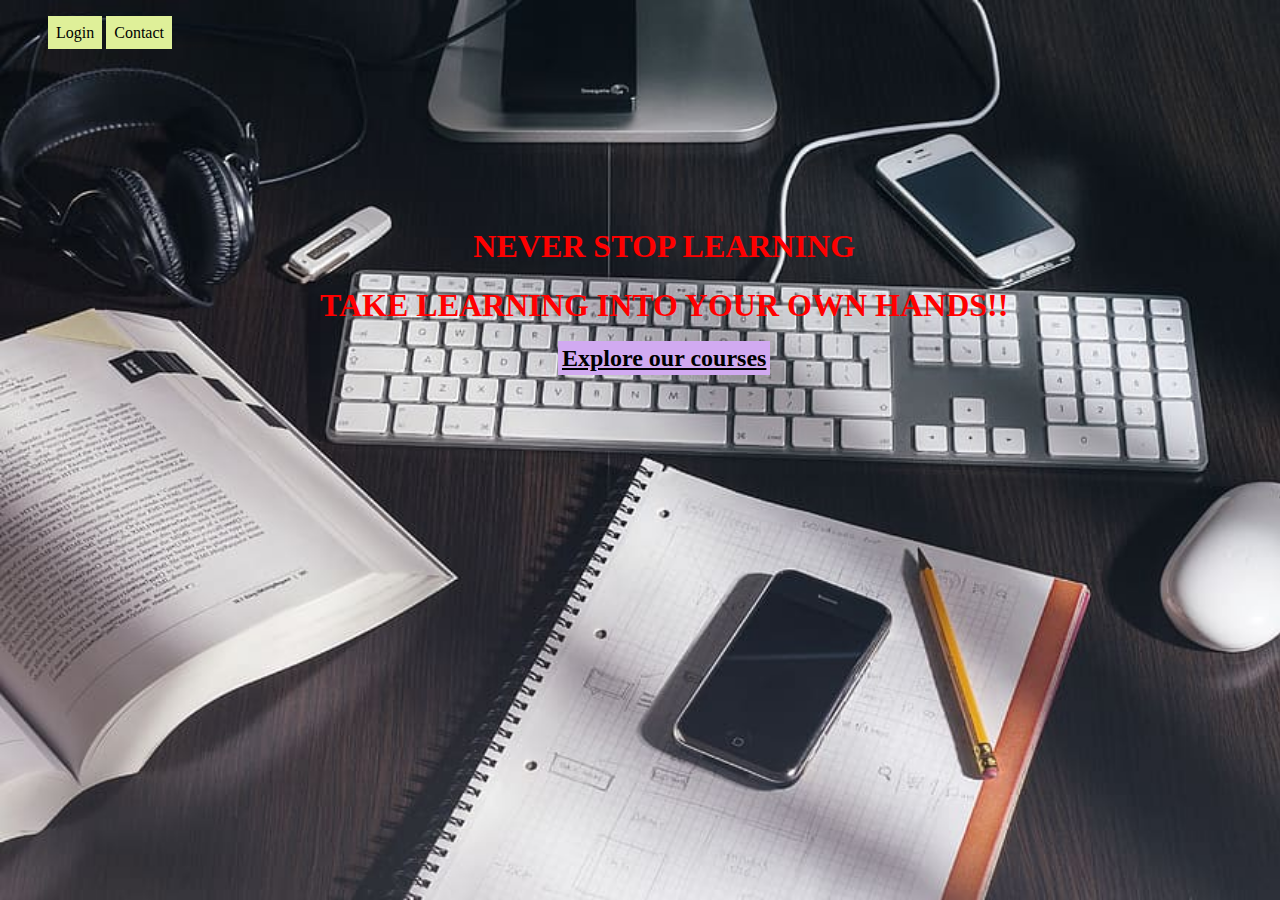
<file: index.html>
<html>
    <head>
        <title>Online Learning</title>
       
            <link rel= "stylesheet" href="design.css"/>
        
        
    </head>
    <body>
        <!-- <img src="p1.jpg" style="width:1000px;height:350px;"> -->
        <ul id="menu">
            <li><a href="login.html">Login</a></li>
            <li><a href="contact.html">Contact</a></li>
        </ul>    
        <!-- <div class="logo"><img src="logo.png" style="width:350px; height:350px;"></div> -->
        <div class='center'>
            
        <h1>NEVER STOP LEARNING</h1> 
        <h1>TAKE LEARNING INTO YOUR OWN HANDS!!</h1>
        
        
        
        <div id="button">
            <h2><a href ="courses.html">Explore our courses</a></h2>
        </div>
    </div>
    </body>
</html>
<!--<li class="active"><a href="index.html">Home</a></li>-->
</file>
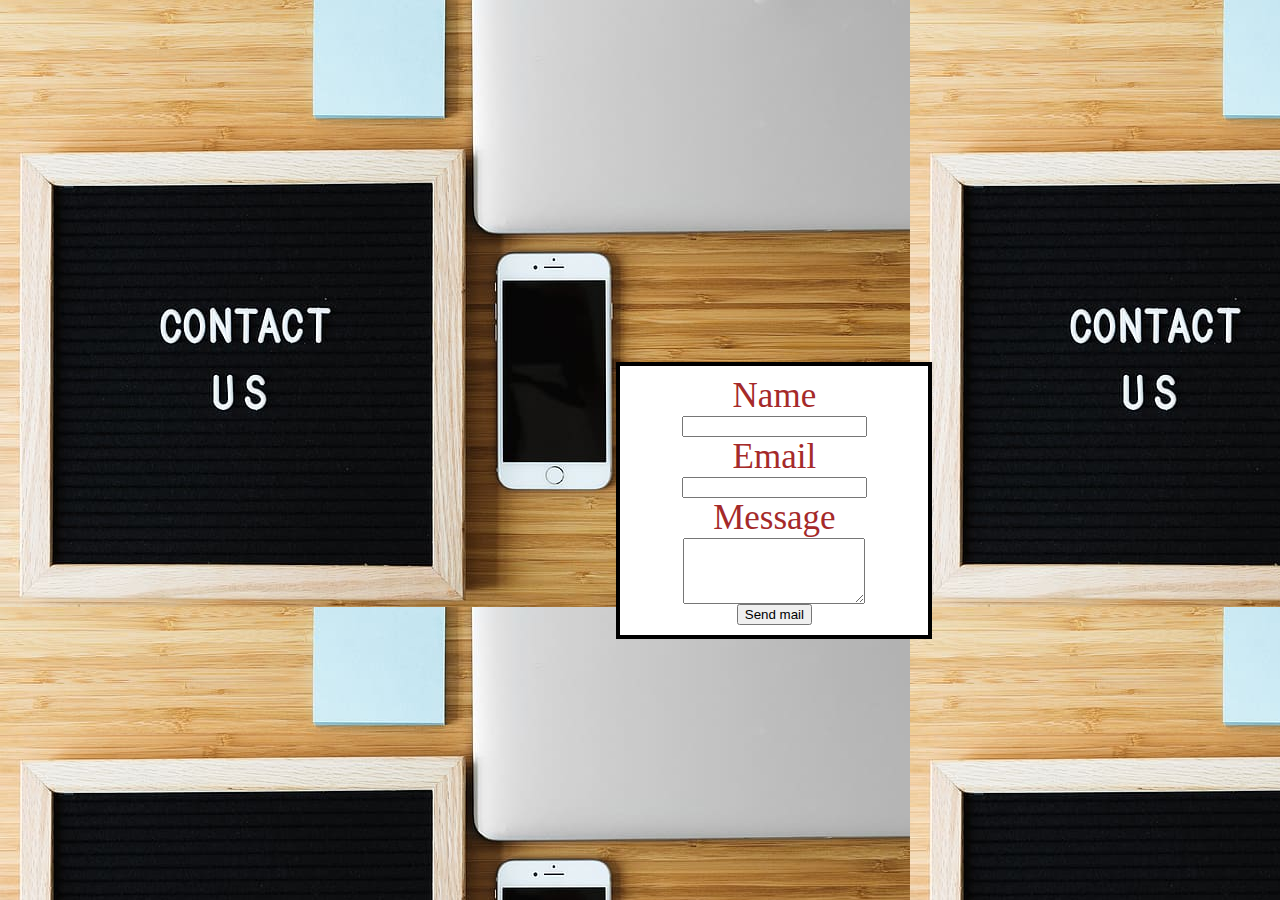
<file: contact.html>
<html>
    <head>
        <title>Contact</title>
        <style>
            body{
                background-image:url("c2.jpg");
               /* background-size: cover;*/
            }
            .center{
                position: absolute;
                top:40%;
                left:48%;
                text-align: center;
                width:25%;
            }

            #details{
                border:4px;
                border-style: solid;
                border-color:black;
                margin:2px;
                padding:10px;
                background-color: white;
                font-size: 35px;
                color:brown;
            }
        </style>
    </head>
    <body>
        <div class="center">
        <form id="details">
            <div><label for="name">Name</label> </div>
            <div><input id="name"/></div>
            <div><label for="mail">Email</label> </div>
            <div><input id="mail" type="email"/></div>
            <div><label for="msg">Message</label> </div>
            <textarea id="msg" rows="4"></textarea>
            <div><input type="submit" value="Send mail"/></div>
        </form>
    </div>
    </body>
</html>
</file>
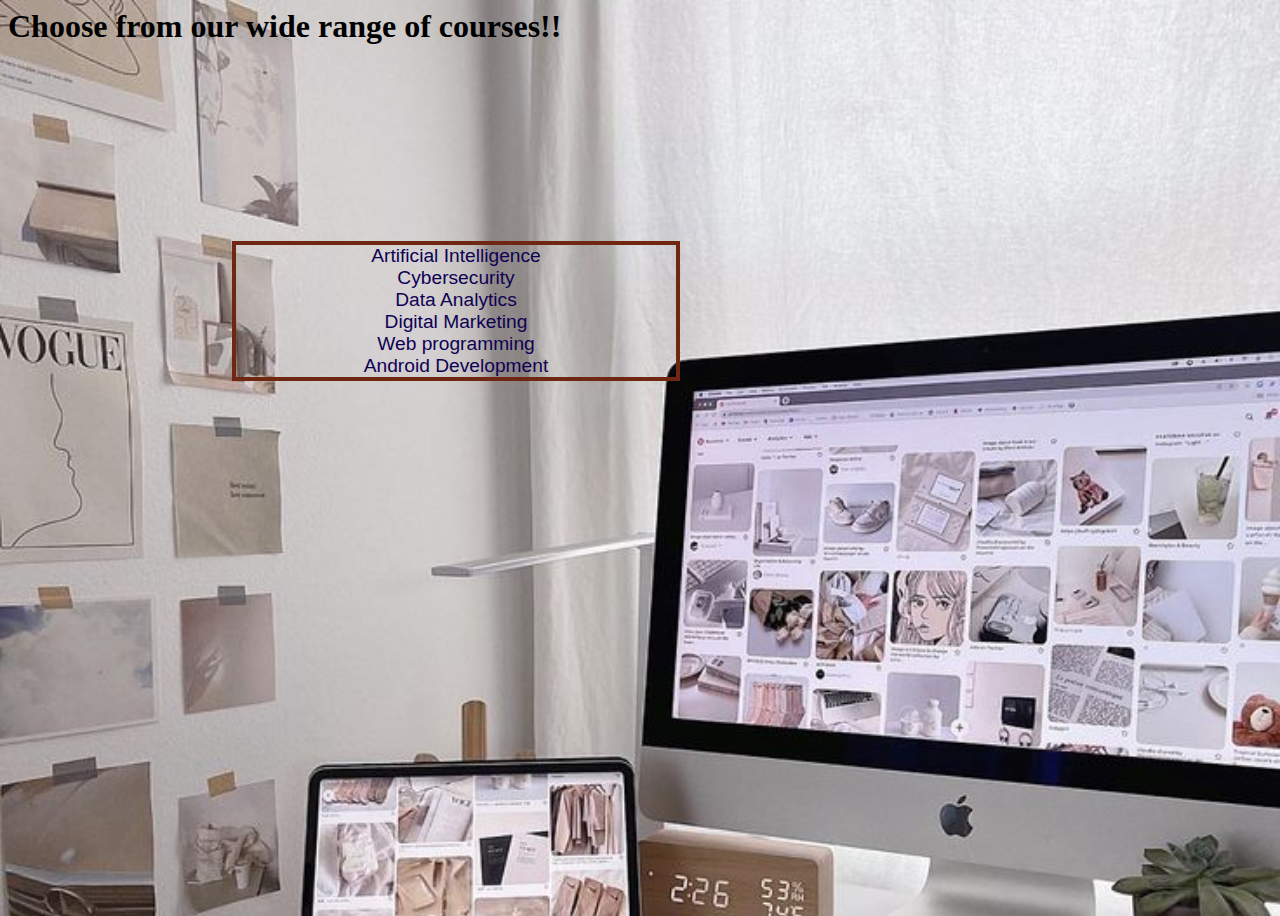
<file: courses.html>
<html>
    <head>
        <title>Courses</title>
        <style>
            body{
                background-image:url("qwe.jpg"); 
                background-repeat: no-repeat;
                background-size: cover;
            }

            #menu li{
                font-size: larger;
                color:rgb(14, 1, 84);
                font-family: 'Franklin Gothic Medium', 'Arial Narrow', Arial, sans-serif;
            }

            h1{
                color:black;
            }

            #menu{
                border:4px;
                border-style: solid;
                border-color:rgb(112, 39, 17) ;
               
            }

            .center{
                position: absolute;
                top: 25%;
                width: 35%;
                height: 75%;
                left:15%;
                text-align: center;
                
            }
            </style>
    </head>
    <body>
         
        <h1>Choose from our wide range of courses!!</h1>
        
        <ul class="center" type="none">
            <div id="menu">
            <li>Artificial Intelligence</li>
            <li>Cybersecurity</li>
            <li>Data Analytics</li>
            <li>Digital Marketing</li>
            <li>Web programming</li>
            <li>Android Development</li>
        </div>
        </ul>
    
    </body>
</html>
</file>
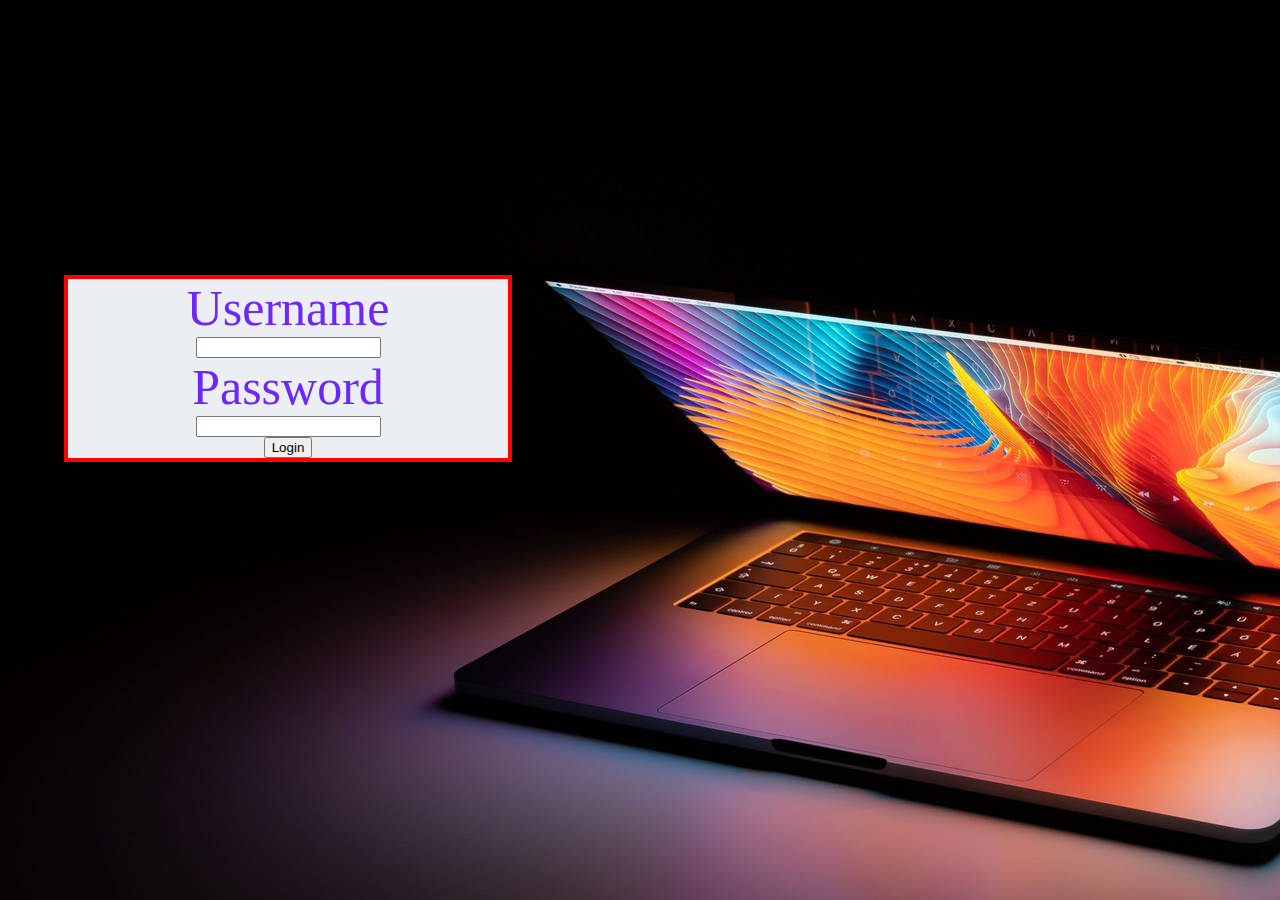
<file: login.html>
<html>
    <head>
        <title>login</title>
        
            <link rel="stylesheet" href="login.css"/>
        
    </head>
    <body>
        <main>
        <div class="center">
                                                                                                                            </p></header>
        <form id="info">
            <div><label for="username">Username</label> </div>
            <div><input id="fullname"/></div>
            <div><label for="pwd">Password</label> </div>
            <div><input id="pwd" type="password"/></div>
            
            <div><input type="submit" value="Login"/></div>
        </form>
    </div>
    </main>
    </body>
</html>
</file>
<file: design.css>
body{
    background-image:url("b6.jpg");
    background-size: cover;

    
}



h1,h2{
    color:red;
    
    text-align: center;
    text-decoration: double;
}




#button a
{
    /*border:1px;
    margin:4px;*/
    text-align: center;
    padding:4px;
    /*display:inline;*/
    background-color: rgb(209, 170, 241);
    color:black
}



/*footer{
    background-color:black;
    color:lightblue;
    text-align: center;
    padding:2px;
    position:fixed;
    bottom:0;
    left:0;
    width:100%;
    grid-area:footer;
}*/

#menu li{
    display:inline;
    padding:8px;
    background-color: rgb(223, 240, 153);
    
}

#menu li a {
    
    color:black;
    text-decoration:none;

}


#menu{
    float:left;
}

.center{
    position: absolute;
    top:23%;
    left:25%;
    text-align: center;
}
</file>
<file: login.css>
body{
    background-image: url("xyz.jpg");
    color:rgb(109, 40, 247)
}

#info{
    background-color:rgb(235, 239, 243);
    border:4px;
    border-style: solid;
    border-color: red;
}

/*.container{
    display:grid;
    grid-template-areas:
    "header header"
    "main aside"
    "footer footer"
}*/
.center {
    position: absolute;
    top: 25%;
    width: 35%;
    height: 75%;
    left:5%;
    text-align: center;
    font-size: 50px;
  }
</file>
